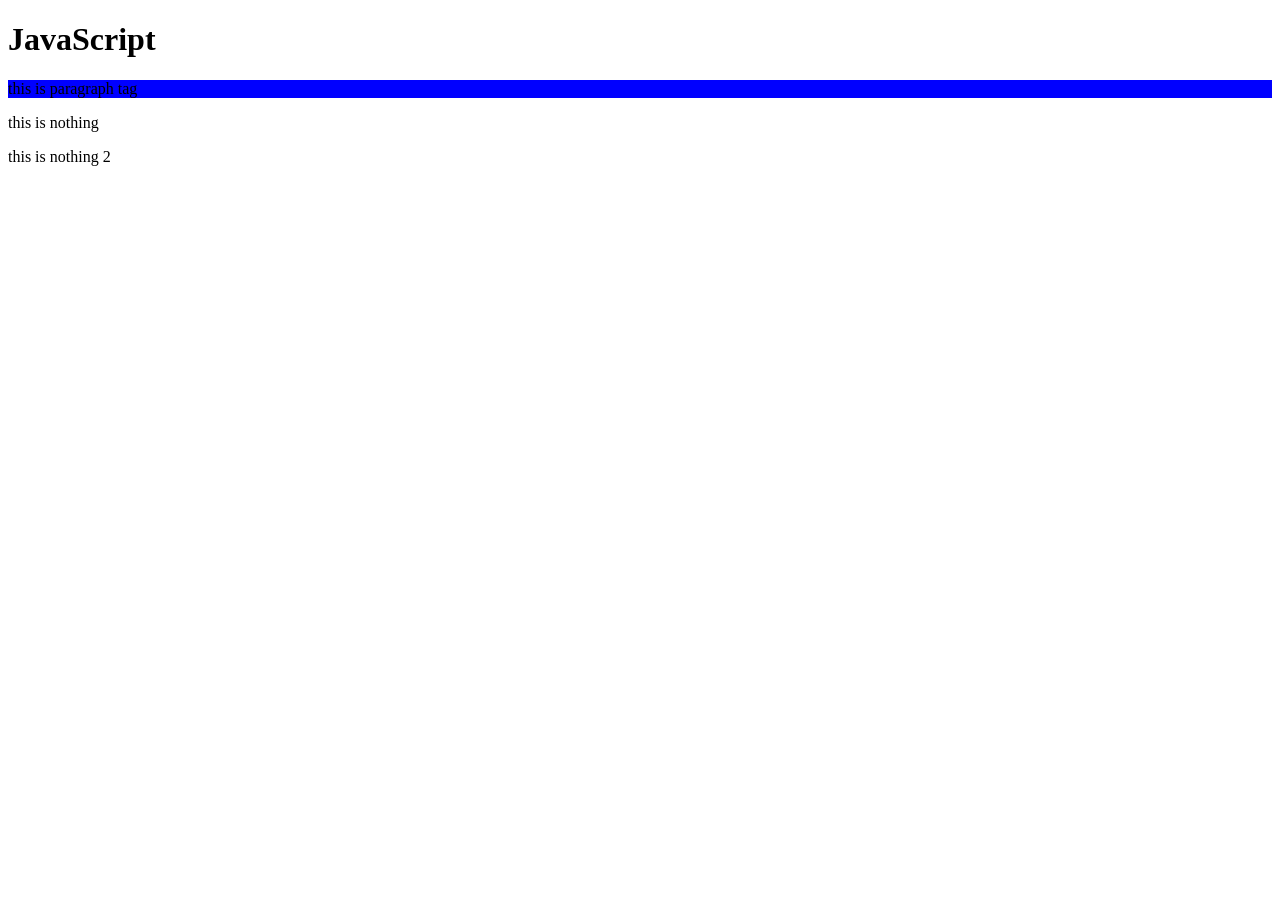
<file: class.html>
<!doctype html>
<html lang="en">
  <head>
    <meta charset="UTF-8" />
    <meta name="viewport" content="width=device-width, initial-scale=1.0" />
    <title>Document</title>
    <style>
      .blue {
        background-color: blue;
      }
      .red {
        background-color: red;
      }
    </style>
  </head>
  <body>
    <div>
      <h1>JavaScript</h1>
      <p class="para-class red" id="first-para "></p>
      <p class="para-class">this is nothing</p>
      <p class="para-class">this is nothing 2</p>
    </div>

    <script>
      //   const pTag = document.getElementsByTagName("p");
      //   const pTag = document.getElementsById("first-para");
      // const pTag = document.getElementsByClassName("para-class");

      const pTag = document.querySelector("div p");
      pTag.classList.remove("red");
      pTag.classList.add("blue");
      console.log(pTag);

      pTag.innerHTML = "this is paragraph tag";

      // for (let i = 0; i < pTag.length; i++) {
      //   pTag[i].innerHTML += `this is paragraph tag ${i + 1}<h1> heading</h1>`;
      // }

      // const pTag = document.querySelectorAll("p");

      /*
      console.log("Hello, world!");
      const a = 10;
      let a = 10;
      var a = 10;
      var b = "Hello World";
      var c = false;
      var d = null;
      var e;
      a = "10";
      console.log(a, b, c, d, e);
      */
      // var a = "20";
      //   //   var concat = a + "\n" + a + "Hello " + a + " World";
      // var concat = `${a}\n${a}Hello ${a} World`;
      //   //   var concat = `Hello World`;

      //   console.log(concat);
      // var a = "10";
      // var b = 10;

      // console.log(a === b);
      // console.log(a == b);
      //   const a = "Ram";
      //   console.log(a.split("").reverse().join(""));

      // const a = prompt("Enter a number");
      // console.log(a, typeof a);
      // const b = Number(a);
      // console.log(b, typeof b);
      // if (b < 18) {
      //   console.log("You are not eligible to vote");
      // } else {
      //   console.log("You are eligible to vote");
      // }

      // const arr = [5, 4, 1, 2];
      // // for (let i = 0; i < arr.length; i++) {
      // //   console.log(arr[i]);
      // // }
      // console.log("arr", arr);
      // const sortedArr = arr.sort();
      // console.log("sortedArr", sortedArr);
      // arr.push(10);
      // console.log("push", arr);
      // const poppedArr = arr.pop();
      // console.log("pop", poppedArr);

      // const concat1 = arr.concat(newArray);
      // console.log("concat", concat1);
      // const newArray = ["a", "b", "c", "d", "e"];
      // // newArray.splice(2, 0, "e", "f");
      // // console.log("splice", newArray);

      // const slicedArray = newArray.slice(1, 4);
      // console.log("slice", slicedArray);

      // function add(a = 0, b = 0) {
      //   return a + b;
      // }
      // const sum = add(10, 20);
      // console.log(sum);

      // const obj = {
      //   name: "Ram",
      //   age: 25,
      //   city: "Kathmandu",
      // };
      // console.log(Object.keys(obj));
      // console.log(Object.values(obj));

      // console.log(obj.name);
      // console.log(obj["name"]);
      // for (let i = 0; i < Object.keys(obj).length; i++) {
      //   // console.log(i);
      //   // const keys = Object.keys(obj);

      //   // const values = Object.values(obj);
      //   // console.log(keys[i], values[i]);

      //   const key = Object.keys(obj)[i];
      //   const value = obj[key];
      //   console.log(key, value);
      // }

      // const obj = [
      //   {
      //     name: "Ram",
      //     age: 25,
      //     city: "Kathmandu",
      //   },
      //   {
      //     name: "Shyam",
      //     age: 30,
      //     city: "Lalitpur",
      //   },
      //   {
      //     name: "Hari",
      //     age: 35,
      //     city: "Bhaktapur",
      //   },
      // ];

      // for (let i = 0; i < obj.length; i++) {
      //   console.log(
      //     `My name is ${obj[i].name} and I am ${obj[i].age} years old and I live in ${obj[i].city}`,
      //   );
      // }

      // const newSet = new Set([1, 2, 3, 4, 5, 5, 5, 5]);
      // const uniqueArray = Array.from(newSet);
      // console.log(newSet, uniqueArray);
      // newSet.add(6);
      // newSet.delete(3);
      // console.log(newSet);
    </script>
  </body>
</html>
</file>
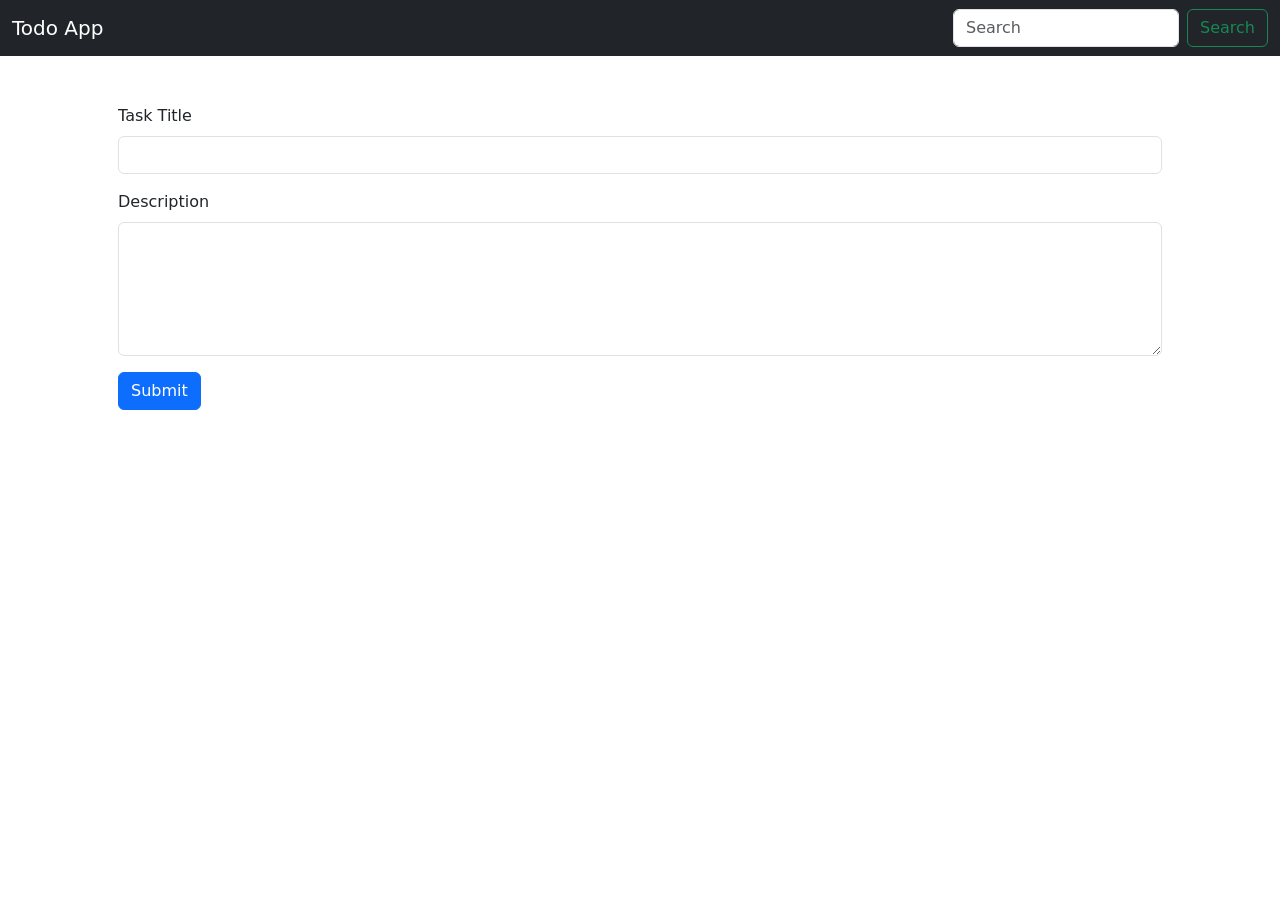
<file: daiKoCode.html>
<!doctype html>
<html lang="en">
  <head>
    <!-- Required meta tags -->
    <meta charset="utf-8" />
    <meta name="viewport" content="width=device-width, initial-scale=1" />

    <!-- Bootstrap CSS -->
    <link
      href="https://cdn.jsdelivr.net/npm/bootstrap@5.0.2/dist/css/bootstrap.min.css"
      rel="stylesheet"
      integrity="sha384-EVSTQN3/azprG1Anm3QDgpJLIm9Nao0Yz1ztcQTwFspd3yD65VohhpuuCOmLASjC"
      crossorigin="anonymous"
    />

    <title>Todo App</title>
  </head>
  <body>
    <!-- navbar -->
    <nav class="navbar navbar-expand-lg navbar-dark bg-dark">
      <div class="container-fluid d-flex justify-content-between">
        <a class="navbar-brand" href="#">Todo App</a>
        <div class="" id="navbarSupportedContent">
          <form class="d-flex form-search">
            <input
              class="form-control me-2"
              type="search"
              placeholder="Search"
              aria-label="Search"
            />
            <button class="btn btn-outline-success" type="submit">
              Search
            </button>
          </form>
        </div>
      </div>
    </nav>
    <div class="container p-5">
      <!-- section -->
      <form class="task-section">
        <div class="mb-3">
          <label for="task-title" class="form-label">Task Title</label>
          <input type="text" class="form-control" id="task-title" />
        </div>
        <div class="mb-3">
          <label for="task-desc" class="form-label">Description</label>
          <textarea rows="5" class="form-control" id="task-desc"></textarea>
        </div>

        <button type="submit" class="btn btn-primary">Submit</button>
      </form>

      <!-- cards -->
      <div class="row mt-5"></div>
    </div>
    <script
      src="https://cdn.jsdelivr.net/npm/bootstrap@5.0.2/dist/js/bootstrap.bundle.min.js"
      integrity="sha384-MrcW6ZMFYlzcLA8Nl+NtUVF0sA7MsXsP1UyJoMp4YLEuNSfAP+JcXn/tWtIaxVXM"
      crossorigin="anonymous"
    ></script>
    <script>
      const form = document.querySelector(".task-section");
      const titleInput = document.getElementById("task-title");
      const descInput = document.getElementById("task-desc");
      const cardContainer = document.querySelector(".row");
      let existingTasks = JSON.parse(localStorage.getItem("tasks"));
      if (!existingTasks) {
        existingTasks = [];
      }

      //   exisitingTasks = [
      //     { title: "Task 1", desc: "Description 1" },
      //     { title: "Task 2", desc: "Description 2" },
      // ]

      renderTasks(existingTasks);

      function renderTasks(existingTasks) {
        cardContainer.innerHTML = "";
        existingTasks.forEach((task, index) => {
          const card = document.createElement("div");
          card.classList.add("col-sm-4", "mb-3");
          card.innerHTML = `
                <div class="card">
                <div class="card-body">
                    <h5 class="card-title">${task.title}</h5>
                    <p class="card-text">${task.desc}</p>
                    <div class="d-flex justify-content-end">
                        <button class="btn btn-primary edit-btn mx-2" data-index="${index}">Edit</button>
                        <button class="btn btn-danger delete-btn" data-index="${index}">Delete</button>
                    </div>
                </div>
                </div>
            `;
          cardContainer.appendChild(card);
        });
      }

      form.addEventListener("submit", (e) => {
        e.preventDefault();
        const title = titleInput.value;
        const desc = descInput.value;

        if (!title || !desc) return;

        existingTasks.push({ title: title, desc: desc });
        if (existingTasks.length > 0) {
          localStorage.setItem("tasks", JSON.stringify(existingTasks));
          renderTasks(existingTasks);
        }
        titleInput.value = "";
        descInput.value = "";
      });

      cardContainer.addEventListener("click", (e) => {
        if (e.target.classList.contains("delete-btn")) {
          const index = e.target.getAttribute("data-index");
          existingTasks.splice(index, 1);
          localStorage.setItem("tasks", JSON.stringify(existingTasks));
          renderTasks(existingTasks);
        }
      });

      cardContainer.addEventListener("click", (e) => {
        if (e.target.classList.contains("edit-btn")) {
          const index = e.target.getAttribute("data-index");
          titleInput.value = existingTasks[index].title;
          descInput.value = existingTasks[index].desc;
          existingTasks.splice(index, 1);
          localStorage.setItem("tasks", JSON.stringify(existingTasks));
          renderTasks(existingTasks);
        }
      });

      const searchForm = document.querySelector(".form-search");
      searchForm.addEventListener("submit", (e) => {
        e.preventDefault();
        const searchTerm = searchForm
          .querySelector('input[type="search"]')
          .value.toLowerCase();
        const filteredTasks = existingTasks.filter(
          (task) =>
            task.title.toLowerCase().includes(searchTerm) ||
            task.desc.toLowerCase().includes(searchTerm),
        );
        renderTasks(filteredTasks);
      });

      //                                                                     debounding

      //   const arr = [1, 2, 4, 6, 8, 9];
      //   const even = arr.filter((num,i) => num % 2 === 0);
      //   console.log(even);

      //   const arr = [
      //     { name: "Sagar", age: 24 },
      //     { name: "John", age: 30 },
      //     { name: "Jane", age: 22 },
      //   ];
      //   const searchName = "John";
      //   const filteredArr = arr.filter((obj) =>
      //     obj.name.toLowerCase().includes(searchName.toLowerCase()),
      //   );
    </script>
  </body>
</html>
</file>
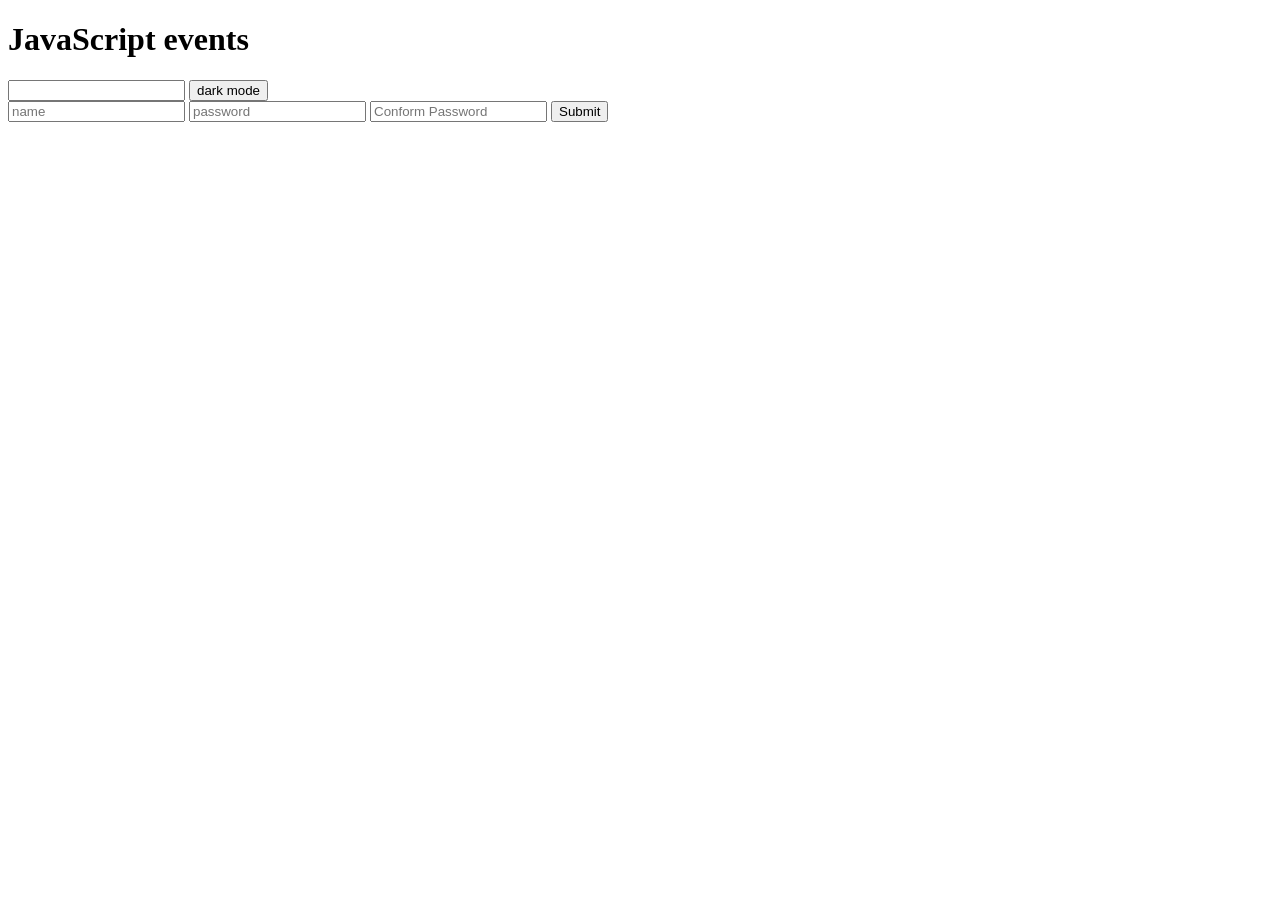
<file: day13.html>
<!doctype html>
<html lang="en">
  <head>
    <meta charset="UTF-8" />
    <meta name="viewport" content="width=device-width, initial-scale=1.0" />
    <title>Document</title>
    <style>
      input {
        outline: none;
      }
      .dark {
        background-color: rgb(17, 16, 16);
        color: white;
      }
    </style>
  </head>
  <body>
    <div>
      <h1>JavaScript events</h1>

      <input type="text" id="my-input" />

      <button id="my-btn">dark mode</button>
      <form action="">
        <input type="email" placeholder="name" />
        <input
          type="password"
          placeholder="password"
          required
          maxlength="20"
          minlength="3"
        />
        <input
          type="password"
          placeholder="Conform Password"
          id="confirmPassword"
          required
        />
        <input type="submit" placeholder="submit" />
      </form>
    </div>
    <script>
      const form = document.querySelector("form");
      const emailInput = document.querySelector('input[type="email"]');
      const passwordInput = document.querySelector('input[type="password"]');
      const confirmPasswordInput = document.getElementById("confirmPassword");
      const errorMessage = document.createElement("p");
      form.appendChild(errorMessage);
      form.addEventListener("submit", submitHanderler);

      function submitHanderler(events) {
        console.log(events);
        events.preventDefault();
        console.log("form submitted");
        console.log(emailInput.value);
        console.log(passwordInput.value);
        console.log(confirmPasswordInput.value);

        const passordPattern = /^[a-z][A-Z]\d+$/;
        if (!passordPattern.test(passwordInput.value)) {
          errorMessage.innerText =
            "password must start with a lower case followed by a upper case letter and end with one or more digitd";
          errorMessage.style.color = "red";
        } else if (passwordInput.value !== confirmPasswordInput.value) {
          errorMessage.innerText = "passord dont match!!";
          errorMessage.style.color = "red";
        } else {
          errorMessage.style.color = "green";
          errorMessage.innerText = "form Submitted successfully!!";
        }
      }
    </script>

    <!-- <script>
      const btn = document.getElementById("my-btn");

      btn.addEventListener("click", clickHandler);
      btn.addEventListener("focus", foucsHandler);
      btn.addEventListener("blur", blurHandler);
      btn.addEventListener("mouseover", mouseoverhandeler);

      function clickHandler() {
        console.log("button clicked");
      }

      function mouseoverhandeler() {
        btn.style.backgroundColor = "yellow";
      }

      const input = document.getElementById("my-input");

      const h1Tag = document.createElement("h1");
      input.addEventListener("input", inputhandler);

      function inputhandler(events) {
        console.log(events.target.value);
        h1Tag.innerText = events.target.value;
        document.body.appendChild(h1Tag);
      }

      input.addEventListener("focus", foucsHandler);
      input.addEventListener("blur", blurHandler);

      function foucsHandler() {
        input.style.border = "2px solid green";
      }
      function blurHandler() {
        input.style.border = "1px solid red";
      }
      const clickhandler = () => {
        body.classList.toggle("dark");
      };
      const body = document.body;
      btn.addEventListener("click", clickhandler);
    </script> -->
  </body>
</html>
</file>
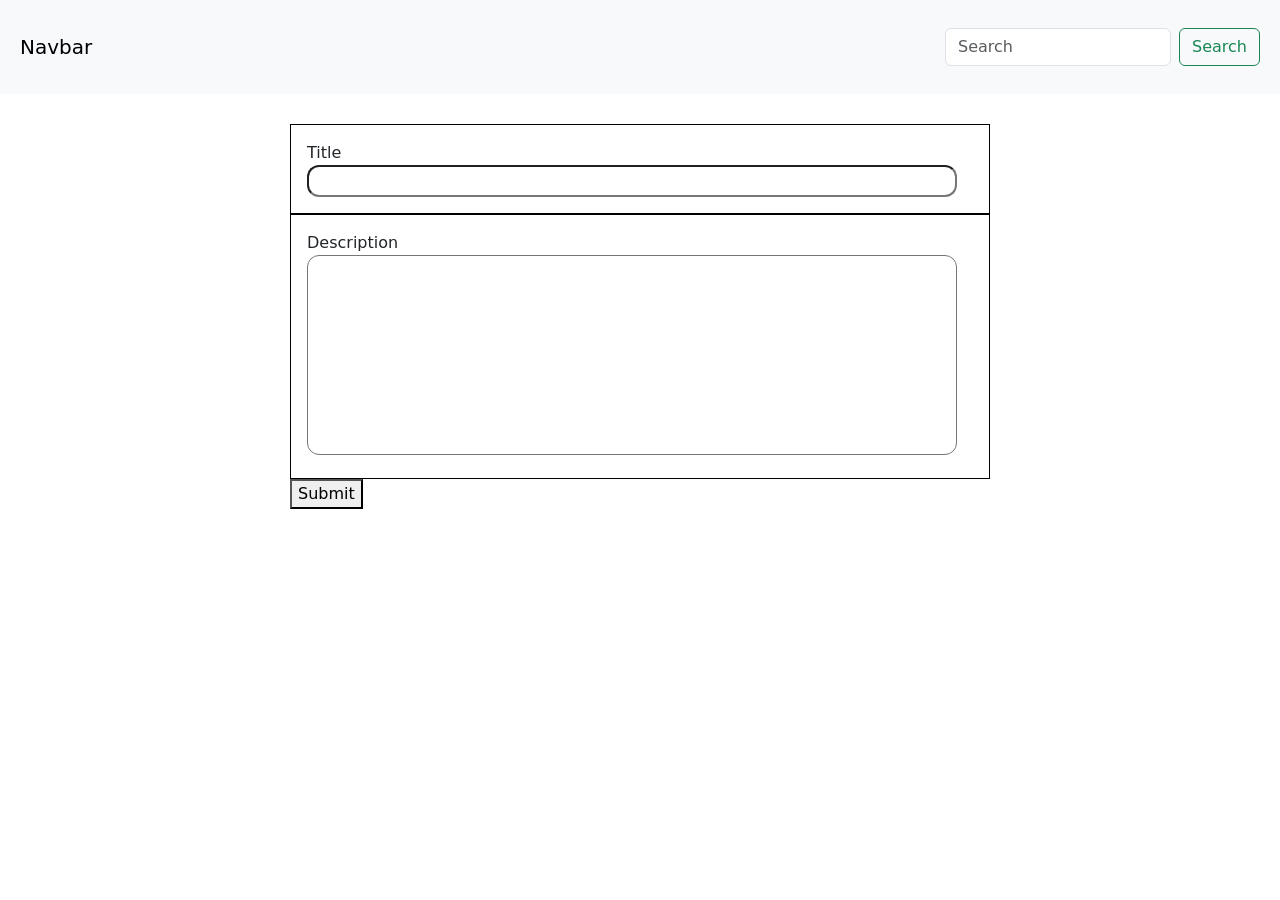
<file: day14.html>
<!doctype html>
<html lang="en">
  <head>
    <meta charset="utf-8" />
    <meta name="viewport" content="width=device-width, initial-scale=1" />
    <title>Bootstrap demo</title>
    <link
      href="https://cdn.jsdelivr.net/npm/bootstrap@5.3.8/dist/css/bootstrap.min.css"
      rel="stylesheet"
      integrity="sha384-sRIl4kxILFvY47J16cr9ZwB07vP4J8+LH7qKQnuqkuIAvNWLzeN8tE5YBujZqJLB"
      crossorigin="anonymous"
    />
    <link rel="stylesheet" href="day14.css" />
  </head>
  <body>
    <nav class="navbar navbar-expand-lg bg-body-tertiary">
      <div class="container-fluid">
        <div>
          <a class="navbar-brand" href="#">Navbar</a>
        </div>
        <div class="" id="navbarSupportedContent">
          <form class="d-flex" role="search">
            <input
              class="form-control me-2"
              type="search"
              placeholder="Search"
              aria-label="Search"
            />
            <button class="btn btn-outline-success" type="submit">
              Search
            </button>
          </form>
        </div>
      </div>
    </nav>

    <section>
      <div class="section_main">
        <form action="">
          <div class="textDiv">
            <div>Title</div>
            <input name="Title" class="inputBox" type="text" id="title" />
          </div>
          <div class="textDiv" id="descriptionBox">
            <div>Description</div>
            <textarea
              name="Title"
              class="inputBox"
              type="text"
              id="description"
            ></textarea>
          </div>
          <div class="submit">
            <button type="submit">Submit</button>
          </div>
        </form>
      </div>
    </section>
    <script
      src="https://cdn.jsdelivr.net/npm/bootstrap@5.3.8/dist/js/bootstrap.bundle.min.js"
      integrity="sha384-FKyoEForCGlyvwx9Hj09JcYn3nv7wiPVlz7YYwJrWVcXK/BmnVDxM+D2scQbITxI"
      crossorigin="anonymous"
    ></script>
  </body>
</html>
</file>
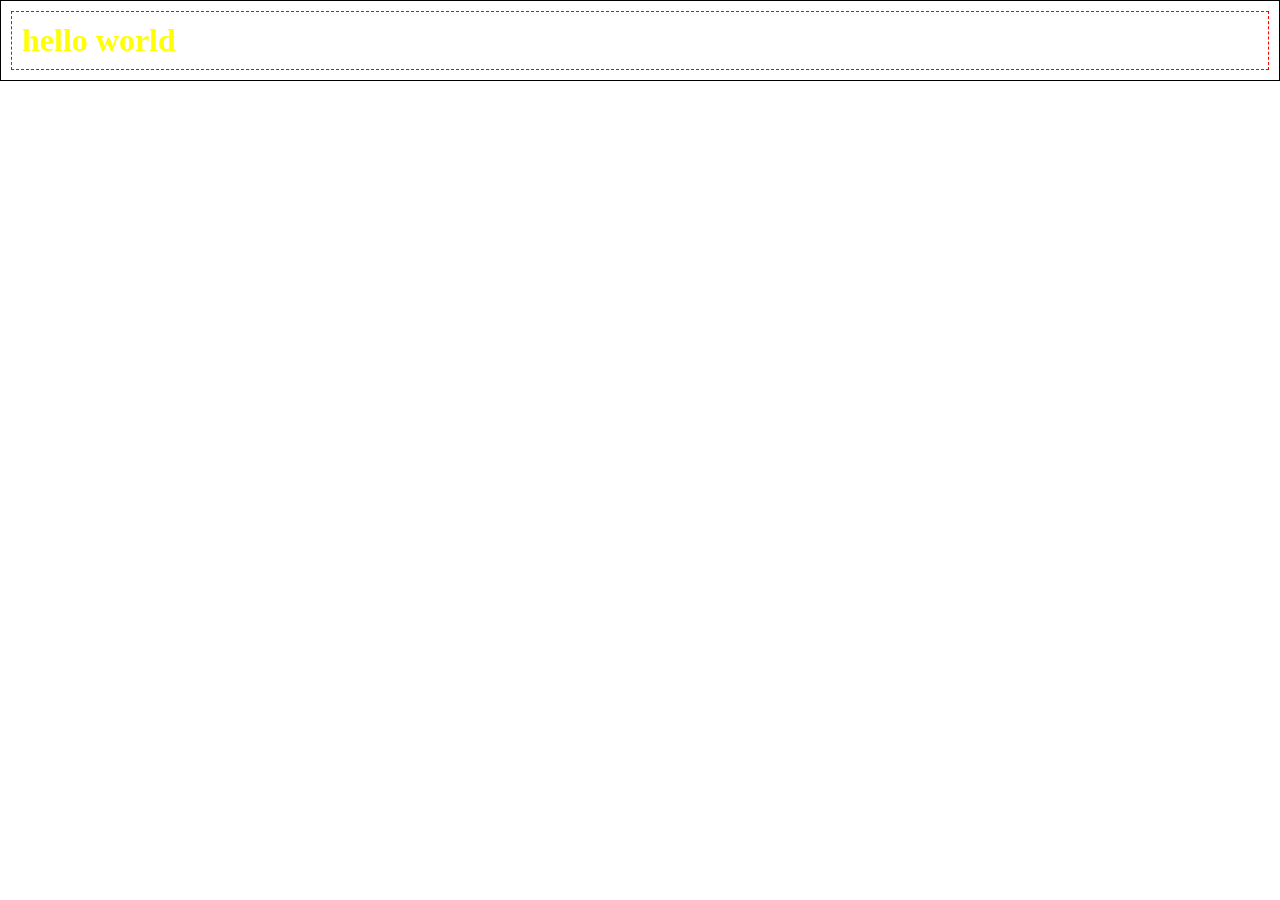
<file: HTML/cssExample.html>
<!doctype html>
<html lang="en">
  <head>
    <meta charset="UTF-8" />
    <meta name="viewport" content="width=device-width, initial-scale=1.0" />
    <title>Document</title>
    <link rel="stylesheet" href="../CSS/style.css" />
  </head>
  <style>
    .yellow-color {
      color: #ff0;
      border: 1px dashed red;
      padding: 10px;
      /* top bottom right left */
      margin: 10px;
    }
    div {
      border: 1px solid black;
    }
  </style>
  <body>
    <div>
      <h1 class="yellow-color">hello world</h1>
    </div>
  </body>
</html>
</file>
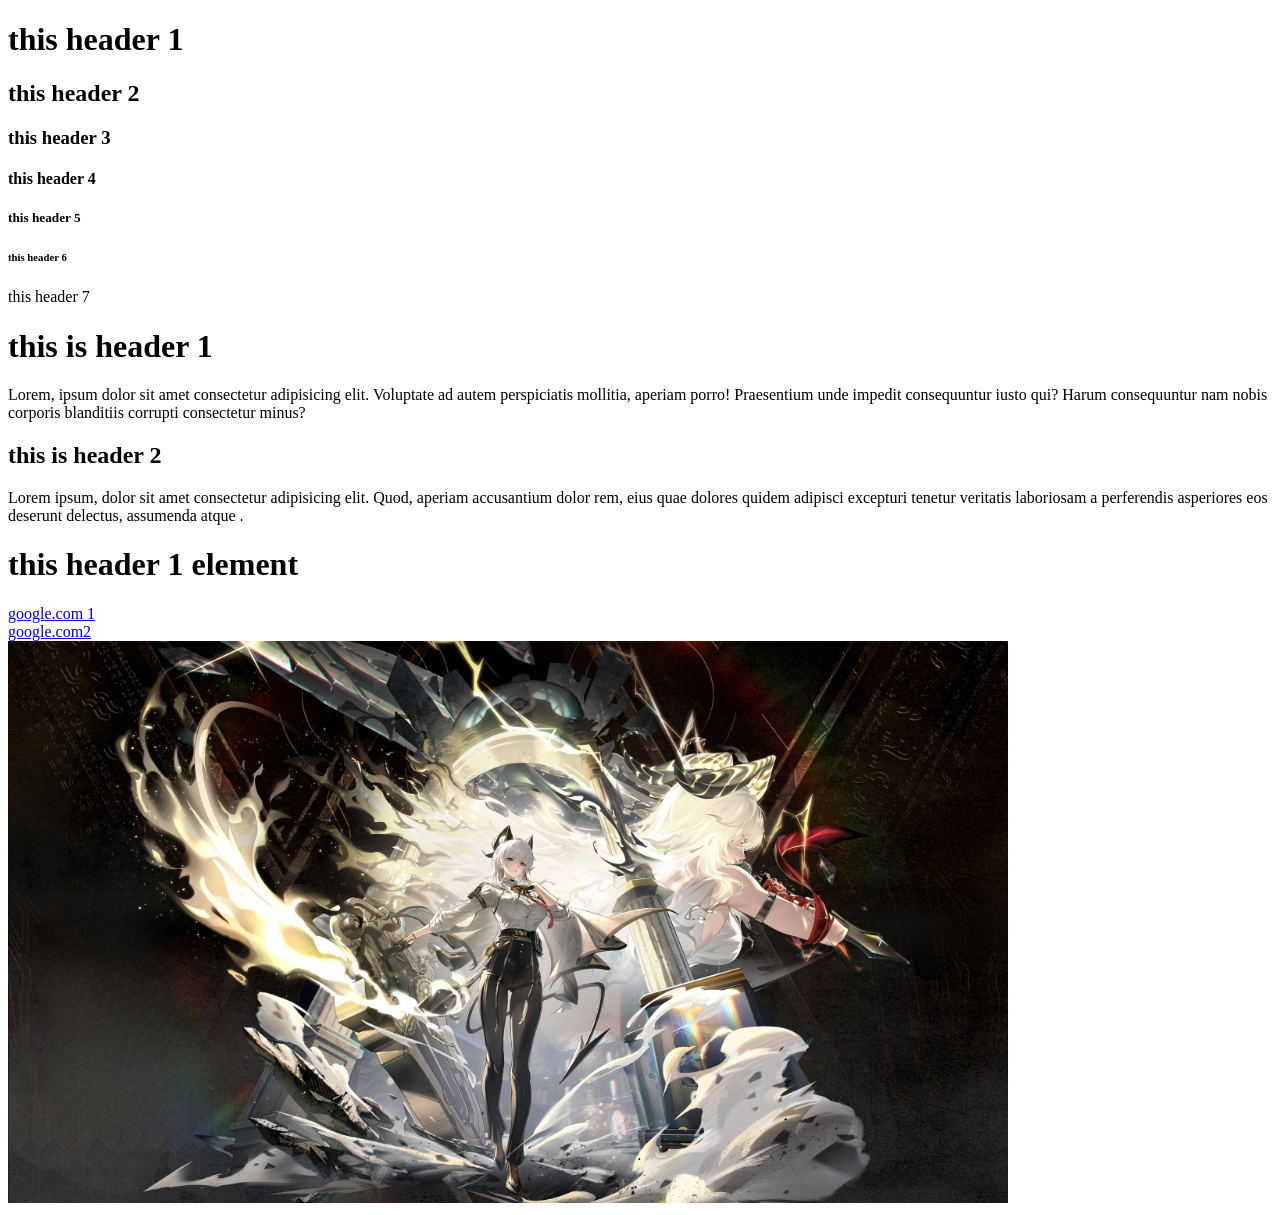
<file: HTML/day1.html>
<!doctype html>
<html lang="en">
  <head>
    <meta charset="UTF-8" />
    <meta name="viewport" content="width=device-width, initial-scale=1.0" />
    <title>HELLO</title>
  </head>
  <body>
    <h1>this header 1</h1>
    <h2>this header 2</h2>
    <h3>this header 3</h3>
    <h4>this header 4</h4>
    <h5>this header 5</h5>
    <h6>this header 6</h6>
    <h7>this header 7</h7>
    <div>
      <h1>this is header 1</h1>
      <p>
        Lorem, ipsum dolor sit amet consectetur adipisicing elit. Voluptate ad
        autem perspiciatis mollitia, aperiam porro! Praesentium unde impedit
        consequuntur iusto qui? Harum consequuntur nam nobis corporis blanditiis
        corrupti consectetur minus?
      </p>
    </div>
    <h2>this is header 2</h2>
    <p>
      Lorem ipsum, dolor sit amet consectetur adipisicing elit. Quod, aperiam
      accusantium dolor rem, eius quae dolores quidem adipisci excepturi tenetur
      veritatis laboriosam a perferendis asperiores eos deserunt delectus,
      assumenda atque .
    </p>
    <div>
      <h1>this header 1 element</h1>
      <a href="https://www.google.com/">google.com 1</a><br />
      <a href="https://www.google.com/" target="_blank">google.com2</a><br />
      <img height="auto" width="1000" src="./zani.jpg" alt="Zani" />
    </div>
  </body>
</html>
</file>
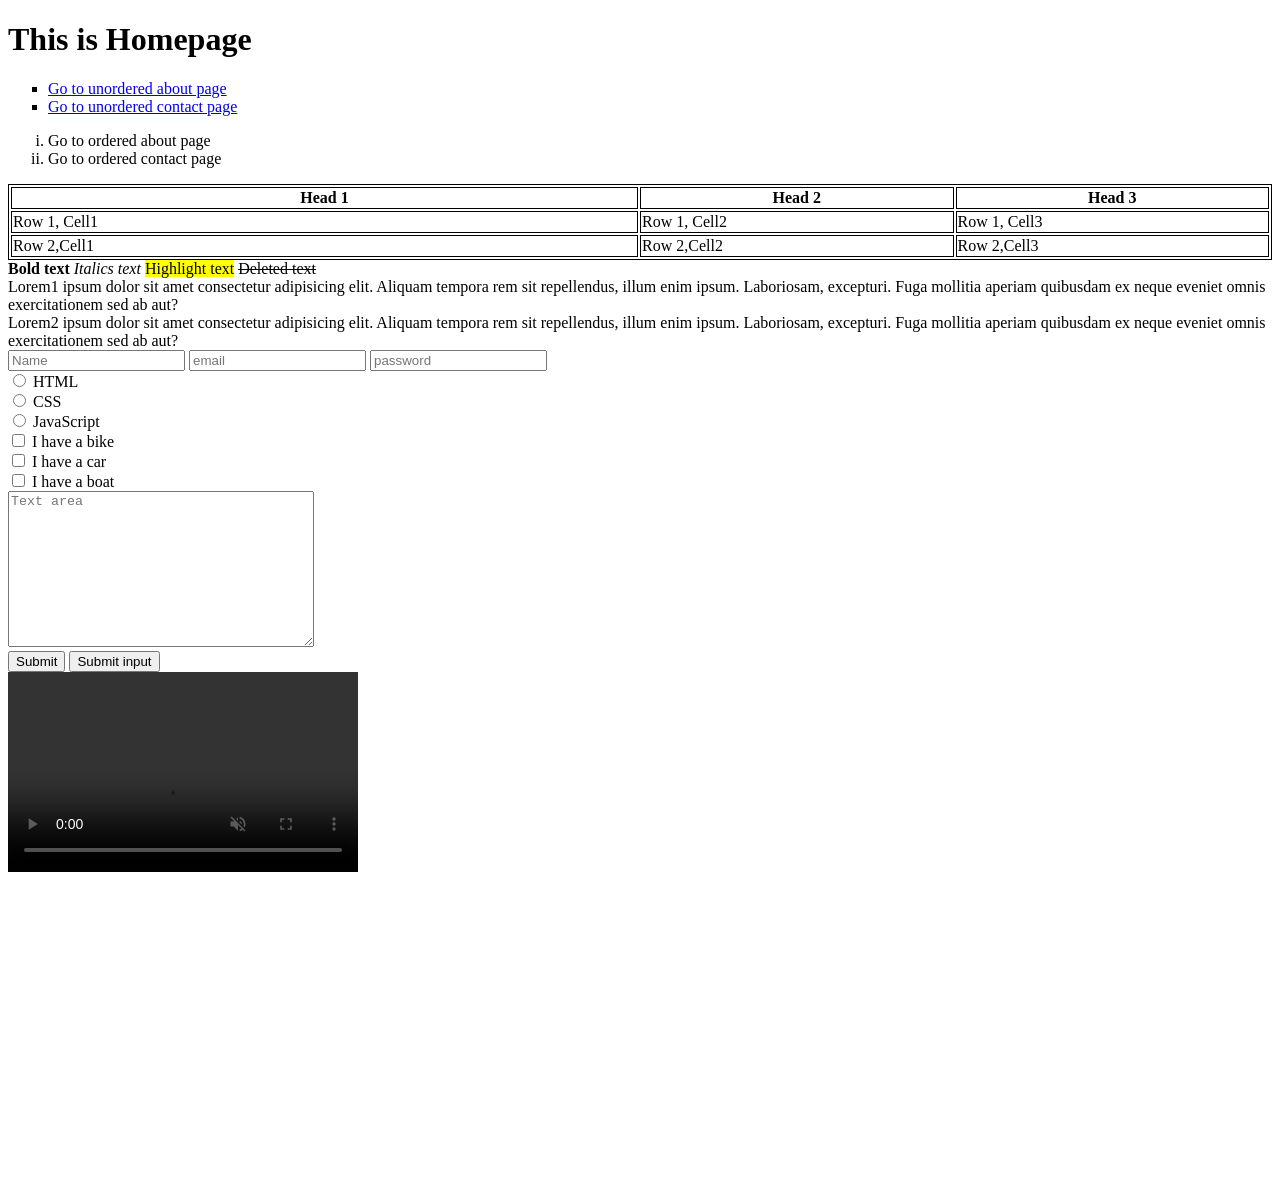
<file: HTML/day2.html>
<!doctype html>
<html lang="en">
  <head>
    <meta charset="UTF-8" />
    <meta name="viewport" content="width=device-width, initial-scale=1.0" />
    <title>Homepage</title>
  </head>
  <style>
    table,
    th,
    td {
      border: 1px solid black;
    }
  </style>
  <body>
    <h1>This is Homepage</h1>
    <ul type="square">
      <li>
        <a href="about.html" target="_blank">Go to unordered about page</a>
      </li>
      <li>
        <a href="contact.html" target="_blank">Go to unordered contact page</a>
      </li>
    </ul>
    <ol type="i">
      <li>Go to ordered about page</li>
      <li>Go to ordered contact page</li>
    </ol>

    <table width="100%">
      <tr>
        <th style="width: 50%">Head 1</th>
        <th>Head 2</th>
        <th>Head 3</th>
      </tr>
      <tr>
        <td>Row 1, Cell1</td>
        <td>Row 1, Cell2</td>
        <td>Row 1, Cell3</td>
      </tr>
      <tr>
        <td>Row 2,Cell1</td>
        <td>Row 2,Cell2</td>
        <td>Row 2,Cell3</td>
      </tr>
    </table>
    <b>Bold text</b>
    <i>Italics text</i>
    <mark>Highlight text</mark>
    <del>Deleted text</del>
    <article>
      <section>
        Lorem1 ipsum dolor sit amet consectetur adipisicing elit. Aliquam
        tempora rem sit repellendus, illum enim ipsum. Laboriosam, excepturi.
        Fuga mollitia aperiam quibusdam ex neque eveniet omnis exercitationem
        sed ab aut?
      </section>
      <div>
        Lorem2 ipsum dolor sit amet consectetur adipisicing elit. Aliquam
        tempora rem sit repellendus, illum enim ipsum. Laboriosam, excepturi.
        Fuga mollitia aperiam quibusdam ex neque eveniet omnis exercitationem
        sed ab aut?
      </div>
    </article>

    <form action="./index.html">
      <input type="text" placeholder="Name" name="name" />
      <input type="email" placeholder="email" name="email" />
      <input type="password" placeholder="password" name="password" />

      <!-- Radio -->
      <br />
      <input type="radio" id="html" name="fav_language" value="HTML" />
      <label for="html">HTML</label><br />
      <input type="radio" id="css" name="fav_language" value="CSS" />
      <label for="css">CSS</label><br />
      <input
        type="radio"
        id="javascript"
        name="fav_language"
        value="JavaScript"
      />
      <label for="javascript">JavaScript</label>

      <!-- checkbox -->
      <section>
        <input type="checkbox" id="vehicle1" name="vehicle1" value="Bike" />
        <label for="vehicle1"> I have a bike</label><br />
        <input type="checkbox" id="vehicle2" name="vehicle2" value="Car" />
        <label for="vehicle2"> I have a car</label><br />
        <input type="checkbox" id="vehicle3" name="vehicle3" value="Boat" />
        <label for="vehicle3"> I have a boat</label><br />
      </section>

      <textarea
        rows="10"
        cols="20"
        style="height: 200; width: 300px"
        placeholder="Text area"
      ></textarea
      ><br />
      <button>Submit</button>
      <input type="submit" value="Submit input" />
    </form>
    <video width="350" height="200" loop autoplay muted controls>
      <source src="./304019_medium.mp4" type="video/mp4" />
    </video>

    <!-- <iframe src="" frameborder="0"></iframe> -->
    <div>
      <iframe
        width="560"
        height="315"
        src="https://www.youtube.com/embed/GrlAInfP990?si=WEycMTnO9YqVnY4j"
        title="YouTube video player"
        frameborder="0"
        allow="
          accelerometer;
          autoplay;
          clipboard-write;
          encrypted-media;
          gyroscope;
          picture-in-picture;
          web-share;
        "
        referrerpolicy="strict-origin-when-cross-origin"
        allowfullscreen
      ></iframe>
    </div>
    <!-- <video width="320" height="240" loops autoplay muted controls>
      <source src="./354006.mp4" type="video/mp4" />
      <source src="./assets/video.ogg" type="video/ogg" />
      Your browser does not support the video tag.
    </video> -->
  </body>
</html>
</file>
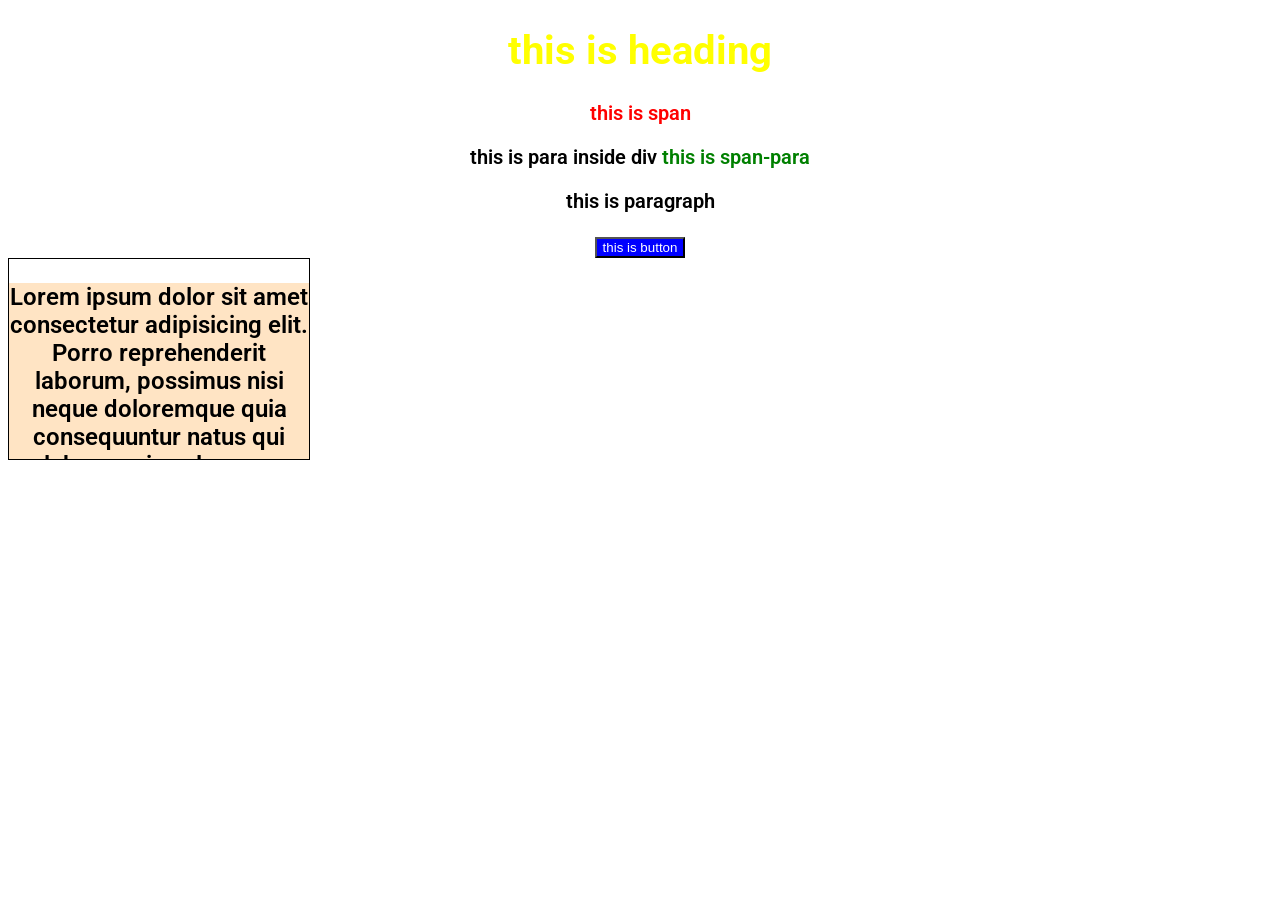
<file: HTML/day4.html>
<!doctype html>
<html lang="en">
  <head>
    <meta charset="UTF-8" />
    <meta name="viewport" content="width=device-width, initial-scale=1.0" />
    <title>Document</title>
    <link rel="preconnect" href="https://fonts.googleapis.com" />
    <link rel="preconnect" href="https://fonts.gstatic.com" crossorigin />
    <link
      href="https://fonts.googleapis.com/css2?family=Playwrite+AU+VIC+Guides&family=Roboto:ital,wght@0,100..900;1,100..900&display=swap"
      rel="stylesheet"
    />
  </head>
  <style>
    body {
      font-family: "Roboto", "Arial", "sans-serif";
      font-size: 20px;
      font-weight: 600;
      text-align: center;
    }
    div > span {
      color: red;
    }
    div p span {
      color: green;
    }
    button {
      background-color: blue;
      color: white;
    }
    button:hover {
      background-color: yellow;
      color: black;
    }
    .red {
      color: red;
    }
    #yellow {
      color: yellow;
    }

    .unit {
      font-size: 50px;
      width: 300px;
      height: 200px;
      border: 1px solid black;
      overflow: auto;
    }
    #rem {
      font-size: 1.5rem;
      background-color: bisque;
    }
    #em {
      font-size: 1.5em;
      background-color: grey;
    }
  </style>
  <body>
    <h1 class="red" id="yellow">this is heading</h1>
    <div>
      <span>this is span</span>
      <div>
        <p>this is para inside div <span>this is span-para</span></p>
      </div>
      <p>this is paragraph</p>
      <button>this is button</button>
    </div>

    <div class="unit">
      <p id="rem">
        Lorem ipsum dolor sit amet consectetur adipisicing elit. Porro
        reprehenderit laborum, possimus nisi neque doloremque quia consequuntur
        natus qui labore quis culpa non repudiandae vitae voluptatum minima sint
        soluta doloribus!
      </p>
      <p id="em">this is for em</p>
    </div>
  </body>
</html>
</file>
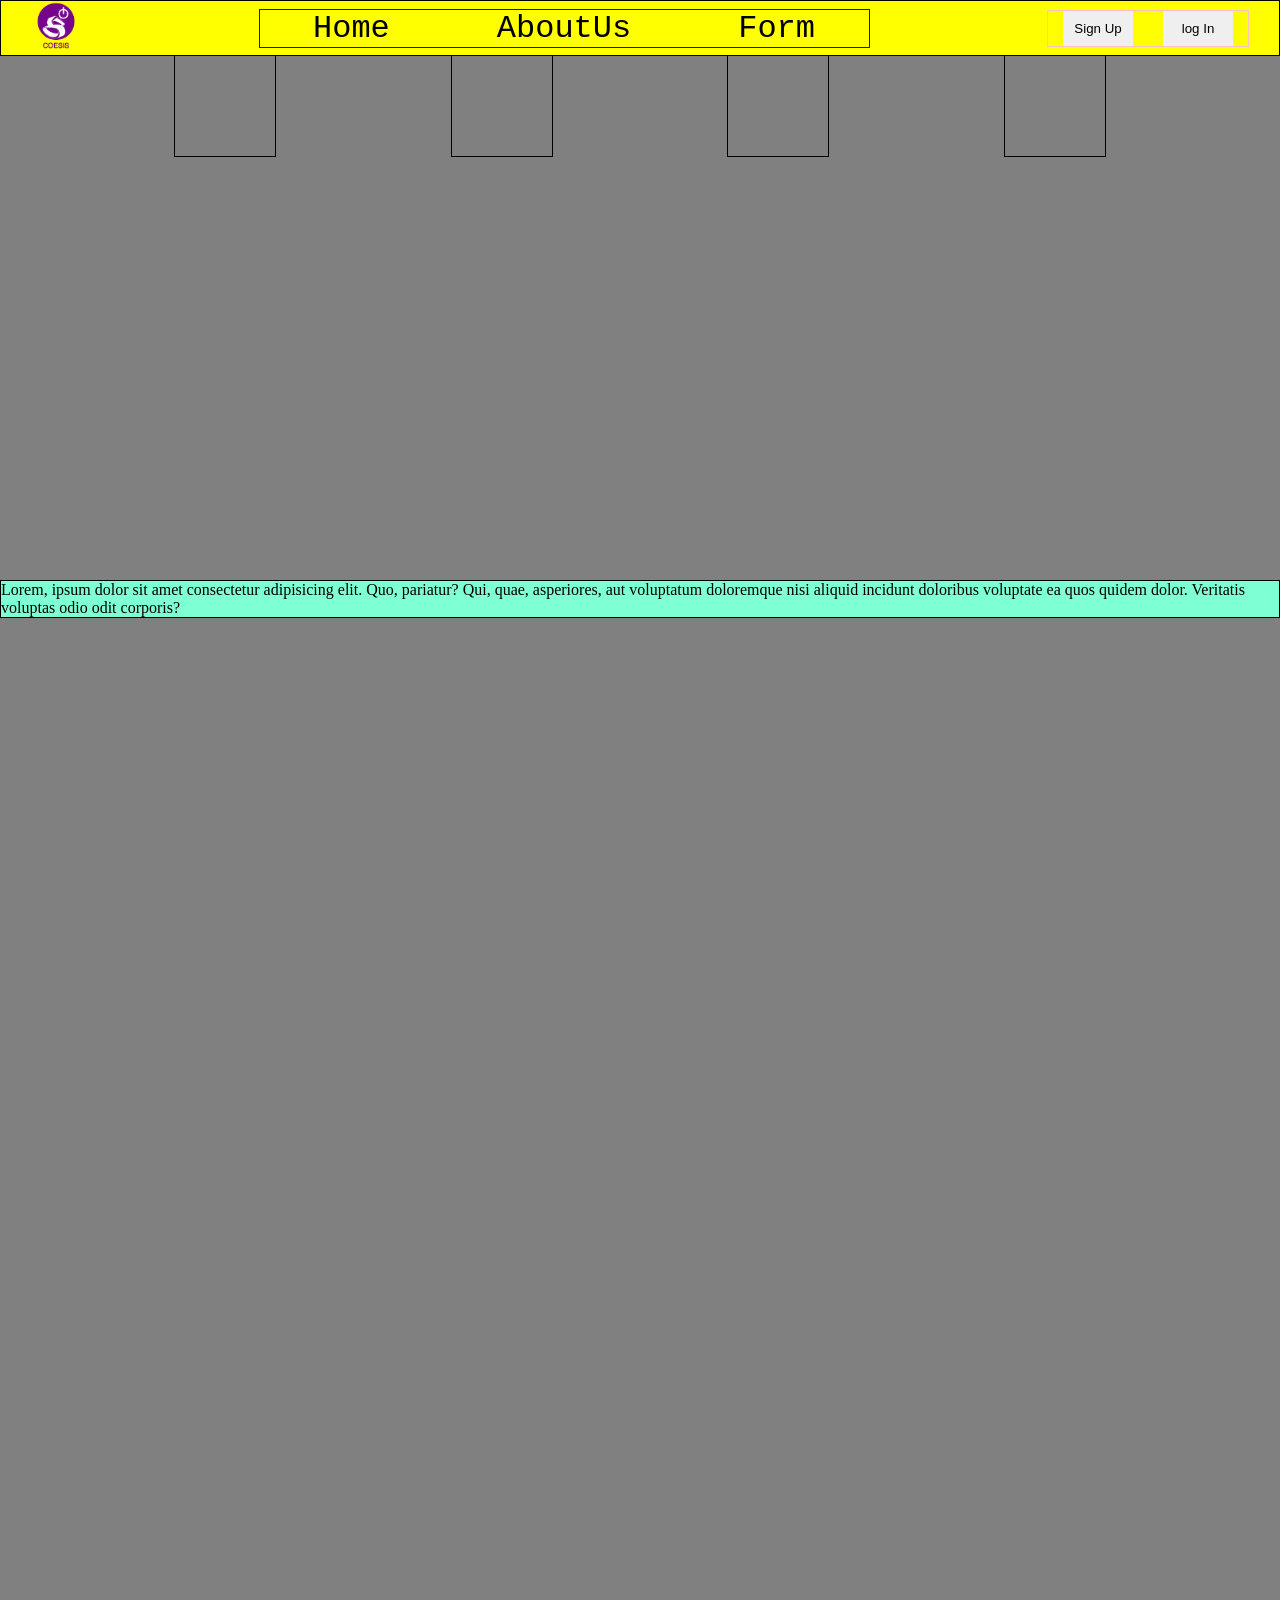
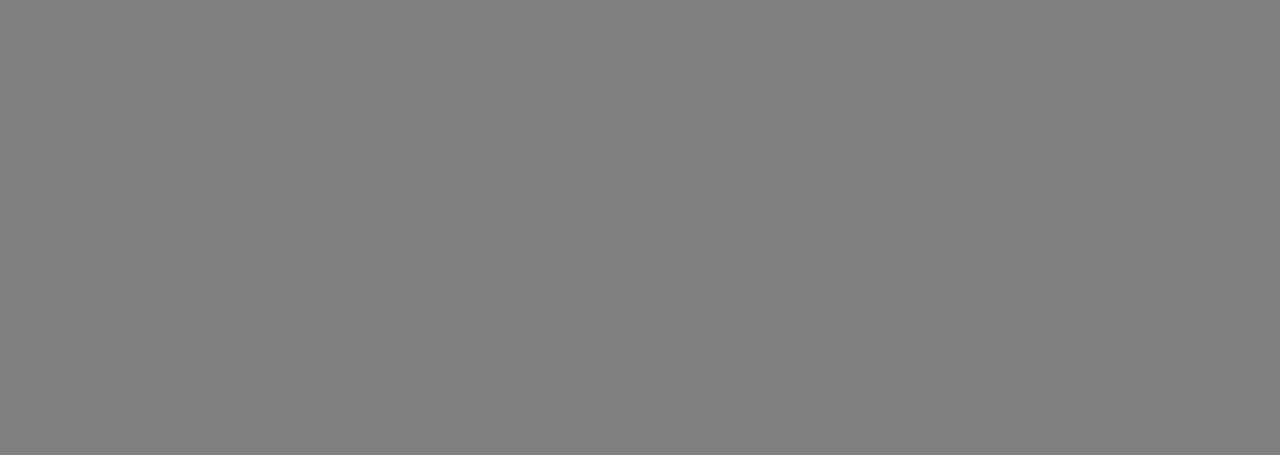
<file: HTML/day5.html>
<!doctype html>
<html lang="en">
  <head>
    <meta charset="UTF-8" />
    <meta name="viewport" content="width=device-width, initial-scale=1.0" />
    <title>Document</title>
  </head>
  <style>
    * {
      margin: 0;
      padding: 0;
    }
    /* div > h1 {
      background: red;
      position: sticky;
      width: 100%;
      z-index: 10000;
    }
    div > h2 {
      background-color: beige;
      position: sticky;
      top: 36px;
    }
    .nav {
      background-color: yellowgreen;
      position: sticky;
      z-index: 1000;
    }

    div > p {
      background: green;
      position: relative;
      top: 36px;
    }
    .header3 {
      border: 1px solid black;
      width: 80%;
      position: relative;
      height: 200px;
    }
    .header3 p {
      border: 1px solid yellow;
      width: 50%;
      position: absolute;
      right: 0px;
      top: 20px;
    } */
    .header {
      background-color: yellow;
      position: fixed;
      width: 100%;
      z-index: 1000;
    }
    .footer {
      border: 1px solid black;
      position: fixed;
      top: 580px;
      background-color: aquamarine;
    }

    .navigation {
      border: 1px solid black;

      padding: 0px 30px;
      display: flex;
      flex-direction: row;
      align-items: center;
      justify-content: space-between;
    }
    #Coesis_logo {
      height: 50px;
      width: auto;
    }
    .nav {
      width: 50%;

      border: 1px solid blue;
      display: flex;
      justify-content: space-around;
    }
    .anchor {
      text-decoration: none;
      color: black;
      font-size: 24pt;
      font-family: monospace;
    }
    .nav_button {
      border: 1px solid pink;
      width: 200px;
      display: flex;
      justify-content: space-around;
    }
    .button {
      height: 35px;
      width: 70px;
      border: 0px;
    }
    .section {
      position: relative;
      top: 55px;
      height: 2000px;
      width: 100%;
      background-color: gray;

      display: flex;
      justify-content: space-evenly;
    }
    .section_child {
      border: 1px solid black;
      height: 100px;
      width: 100px;
    }
  </style>
  <body>
    <!-- <div>
      <div class="nav">
        <h1>welcome to my website</h1>
        <h2>this is sub heading</h2>
        <div style="background-color: blue; height: 25000px; width: 100%">
          h
        </div>
      </div>
      <div class="header3">
        <h3>this is header 3</h3>
        <p>
          Lorem, ipsum dolor sit amet consectetur adipisicing elit. Voluptas
          laboriosam corrupti ratione beatae praesentium eos officiis. Ut
          repudiandae esse illo.
        </p>
      </div>
    </div> -->
    <div class="main">
      <div class="header">
        <div class="navigation">
          <div class="logo">
            <img
              src="./CoesisMainLogo_TransparentBG.png"
              alt="Logo "
              id="Coesis_logo"
            />
          </div>
          <div class="nav">
            <div class="nav_child">
              <a href="./index.html" target="_blank" class="anchor">Home</a>
            </div>
            <div class="nav_child">
              <a href="./aboutUs.html" target="_blank" class="anchor">
                AboutUs
              </a>
            </div>
            <div class="nav_child">
              <a href="form.html" target="_blank" class="anchor">Form</a>
            </div>
          </div>
          <div class="nav_button" id="nav_button">
            <button class="button">Sign Up</button>
            <button class="button">log In</button>
          </div>
        </div>
      </div>
      <div class="section">
        <div class="section_child"></div>
        <div class="section_child"></div>
        <div class="section_child"></div>
        <div class="section_child"></div>
      </div>
      <div class="footer">
        <p>
          Lorem, ipsum dolor sit amet consectetur adipisicing elit. Quo,
          pariatur? Qui, quae, asperiores, aut voluptatum doloremque nisi
          aliquid incidunt doloribus voluptate ea quos quidem dolor. Veritatis
          voluptas odio odit corporis?
        </p>
      </div>
    </div>
  </body>
</html>
</file>
<file: day14.css>
.container-fluid {
  /* border: 1px solid black; */
  padding: 20px;
  display: flex;
  justify-content: space-between;
}
.section_main {
  /* border: 1px solid black; */

  height: 250px;
  padding: 30px;
  display: flex;
  justify-content: center;
}
.textDiv {
  border: 1px solid black;

  width: 700px;
  /* height: 68px; */
  padding: 16px;
}
.inputBox {
  width: 650px;
  height: 32px;
  border-radius: 12px;
}
#description {
  height: 200px;
  resize: none;
}
</file>
<file: CSS/style.css>
* {
  padding: 0px;
  margin: 0px;
}
nav {
  /* border: 1px solid black; */

  height: 50px;

  padding-left: 50px;

  display: flex;
  flex-direction: row;
  justify-content: space-around;
}

.nav_logo {
  /* border: 1px solid black; */
  width: 150px;

  display: flex;
  align-items: center;
  gap: 5px;
}
.logo {
  height: 24px;
  width: 24px;
}
.nav_bar {
  /* border: 1px solid black; */

  width: 1100px;
  height: auto;

  display: flex;
  align-items: center;
  justify-content: space-around;
}
.text {
  font-family: "Rubik", sans-serif;
  font-optical-sizing: auto;
  font-weight: 700;
  font-style: normal;
}
.bar_child {
  font-size: 12pt;
  color: #4f5665;
}

.nav_button {
  /* border: 1px solid black; */

  display: flex;
  justify-content: space-between;
  align-items: center;
}
.button {
  height: 40px;
  width: 150px;

  background-color: white;

  font-family: "Rubik", sans-serif;
  font-optical-sizing: auto;
  font-weight: 700;
  font-style: normal;
}
#sign_in {
  border: 0px;
  color: 0B132A;
}
#sign_up {
  color: #f53855;
  border-color: #f53855;
  border-radius: 24px;
}
section {
  /* border: 1px solid black; */

  padding: 100px;
}
.section_top {
  /* border: 1px solid black; */

  padding-right: 100px;

  display: flex;
  justify-content: space-between;
  gap: 200px;
}

.solgan_area {
  /* border: 1px solid black; */

  padding: 50px;

  width: 650px;

  display: flex;
  flex-direction: column;
  gap: 20px;
}

.slogan {
  font-size: 42pt;
  font-weight: bolder;
}
.sub-title {
  width: 600x;
  font-size: 12pt;
  color: #4f5665;
}
#illustratioin1 {
  height: 450px;
  width: auto;
}
#button_3 {
  width: 234px;
  height: 36px;

  font-size: 12pt;
  color: white;
  background-color: #f53838;
  border: 0px;
  border-radius: 10px;
}
.section_buttom {
  /* border: 1px solid black; */
  margin-top: 120px;
  display: flex;
  justify-content: space-evenly;
}

.section_bottom_child {
  /* border: 1px solid black; */

  width: 5000px;
  display: flex;
  justify-content: center;
  align-items: center;
  gap: 8px;
}
#section_bottom_child_2 {
  border-left: 2px solid black;
  border-right: 2px solid black;
}

.icon {
  display: flex;
  justify-content: center;
  align-items: center;
  height: 50px;
  width: 50px;
  background-color: #ffecec;
  border-radius: 50%;
}
.icon_img {
  height: 24px;
  width: 24px;
}
.botton_text_1 {
  font-size: 18pt;
  font-weight: bold;
}
.botton_text_2 {
  color: #4f5665;
  font-size: 14pt;
}

.section_bottom_2 {
  /* border: 1px solid black; */

  height: 600px;
  padding: 100px;

  display: flex;
  justify-content: space-between;
}

#illustratioin2 {
  height: 550px;
}
.bottom_2_header {
  /* border: 1px solid black; */

  font-size: 34pt;
  width: 550px;
  line-height: 70px;
  padding: 20px;
}
.bottom_text_sub-title {
  font-size: 15pt;
  width: 550px;
  padding: 20px;
}
.bottom_text_detail {
  padding: 20px;
  display: flex;
  flex-direction: column;
  gap: 35px;
}
.deatil_text_area {
  display: flex;
  align-items: center;
  gap: 10px;
}
.tick {
  background-color: #2fab73;
  border-radius: 50%;
  height: 30px;
  width: 30px;

  display: flex;
  justify-content: center;
  align-items: center;
}
.fa-solid {
  color: white;
}
.bottom_3_cards {
  border: 1px solid black;
  display: flex;
  justify-content: space-around;
}
.card {
  border: 1px solid black;
  width: 250px;
  height: 500px;
  display: flex;
  flex-direction: column;
  align-items: center;
}
.card_text_area {
  /* border: 1px solid blue; */

  height: 300px;
  display: flex;
  flex-direction: column;
  gap: 25px;
  align-items: center;
}

.card_detail {
  display: flex;
  flex-direction: column;
  gap: 25px;
}
.card_detail_text {
  font-size: 10pt;
}
.card_check {
  display: flex;
  gap: 12px;
}
.card_check_2 {
  color: #2fab73;
}

.card_footer {
  height: 200px;
  width: 200px;
  border: 1px solid black;
}
</file>
